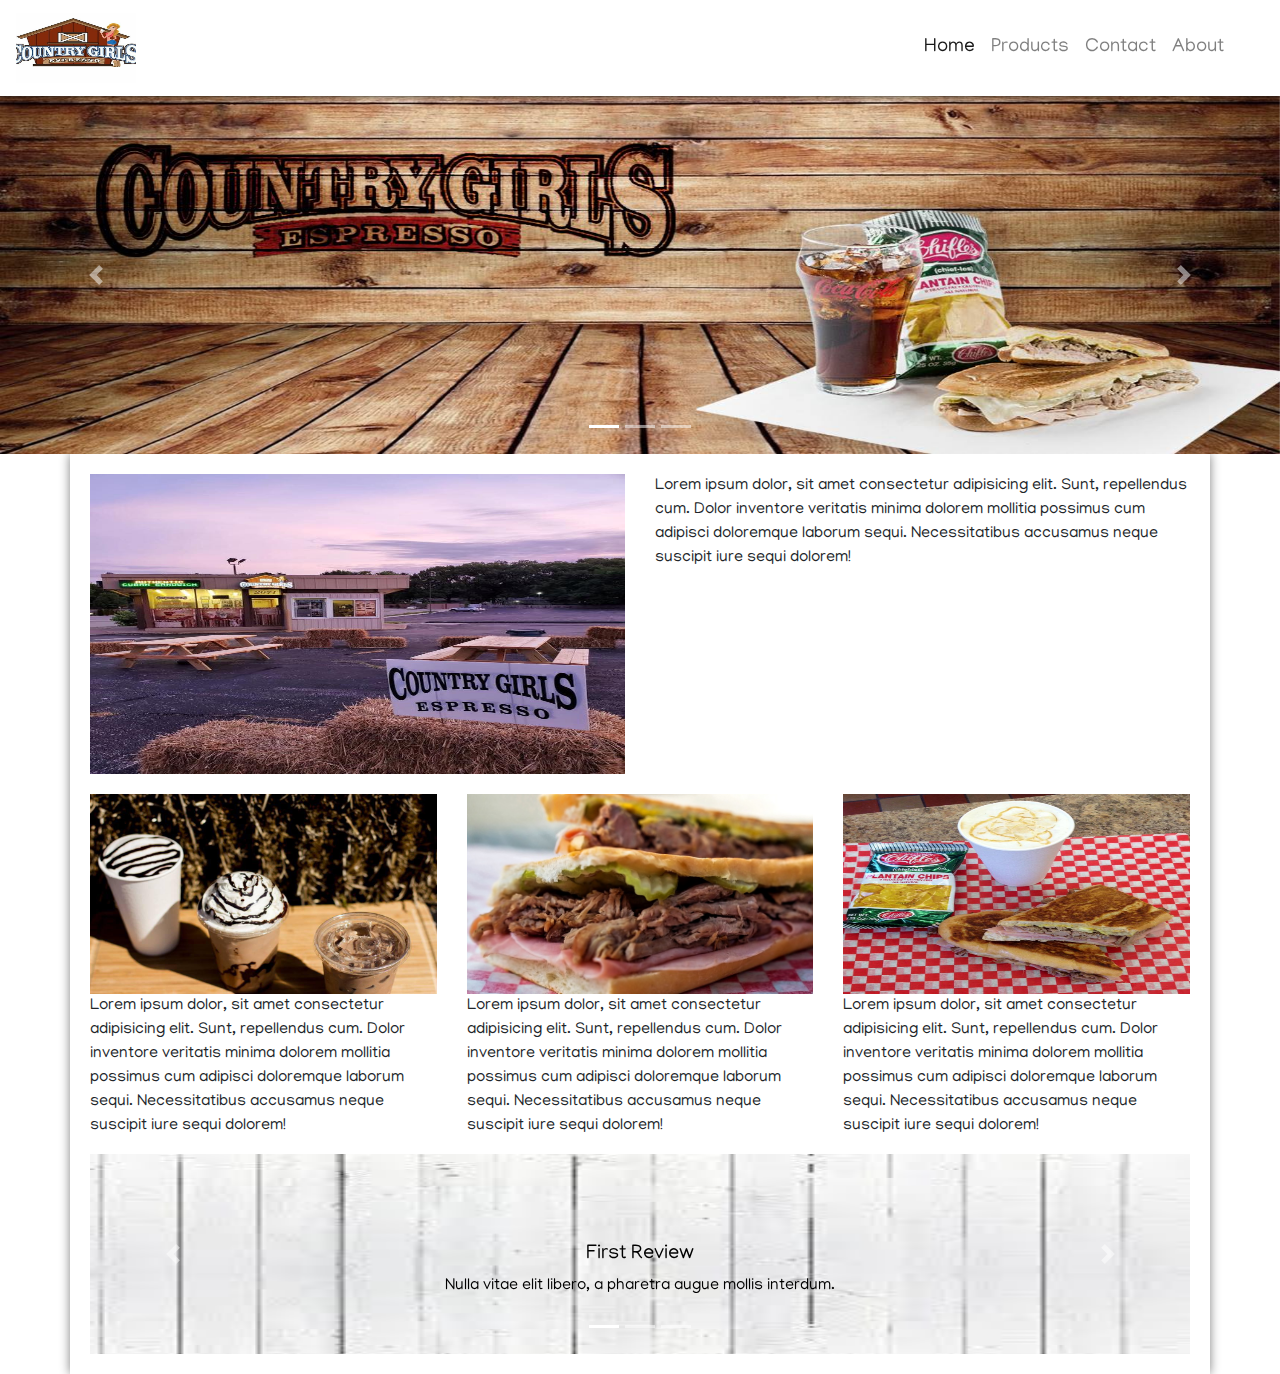
<file: Communtiy-Website/index.html>
<!DOCTYPE html>
<html lang="en">
<head>
    <meta charset="UTF-8">
    <meta name="viewport" content="width=device-width, initial-scale=1.0">
    <meta http-equiv="X-UA-Compatible" content="ie=edge">
    <link rel="stylesheet" href="https://stackpath.bootstrapcdn.com/bootstrap/4.3.1/css/bootstrap.min.css" integrity="sha384-ggOyR0iXCbMQv3Xipma34MD+dH/1fQ784/j6cY/iJTQUOhcWr7x9JvoRxT2MZw1T" crossorigin="anonymous">
    <link rel="stylesheet" href="style.css">

    <title>Home</title>
</head>
<body>
    
    <nav class="navbar sticky-top navbar-expand-lg navbar-light">
        <a class="navbar-brand" href="#">
            <img src="logo.jpg" width="120" height="70" alt="">
        </a>
        <button class="navbar-toggler" type="button" data-toggle="collapse" data-target="#navbarNav" aria-controls="navbarNav" aria-expanded="false" aria-label="Toggle navigation">
          <span class="navbar-toggler-icon"></span>
        </button>
        <div class="collapse navbar-collapse" id="navbarNav">
          <ul class="navbar-nav">
            <li class="nav-item active">
              <a class="nav-link" href="index.html">Home <span class="sr-only">(current)</span></a>
            </li>
            <li class="nav-item">
              <a class="nav-link" href="products.html">Products</a>
            </li>
            <li class="nav-item">
              <a class="nav-link" href="contact.html">Contact</a>
            </li>
            <li class="nav-item">
              <a class="nav-link" href="about.html">About</a>
            </li>
          </ul>
        </div>
      </nav>

      <div id="carouselIndicators" class="carousel slide" data-ride="carousel">
        <ol class="carousel-indicators">
          <li data-target="#carouselIndicators" data-slide-to="0" class="active"></li>
          <li data-target="#carouselIndicators" data-slide-to="1"></li>
          <li data-target="#carouselIndicators" data-slide-to="2"></li>
        </ol>
        <div class="carousel-inner">
          <div class="carousel-item active" data-interval="5000">
            <img src="header_pic.jpg" class="d-block w-100" alt="logo and products">
          </div>
          <div class="carousel-item" data-interval="5000">
            <img src="enviroDay.jpg" class="d-block w-100" alt="cuban sandwhich">
          </div>
          <div class="carousel-item" data-interval="5000">
            <img src="enviro2.jpg" class="d-block w-100" alt="iced coffee">
          </div>
        </div>
        <a class="carousel-control-prev" href="#carouselIndicators" role="button" data-slide="prev">
          <span class="carousel-control-prev-icon" aria-hidden="true"></span>
          <span class="sr-only">Previous</span>
        </a>
        <a class="carousel-control-next" href="#carouselIndicators" role="button" data-slide="next">
          <span class="carousel-control-next-icon" aria-hidden="true"></span>
          <span class="sr-only">Next</span>
        </a>
      </div>

      <div class="container mainBody">
        <div class="indexAbout">
          <div class="row">
            <div class="col-sm-6">
              <img src="enviro.jpg" class="lrg" alt="sunrise behind the shop">
            </div>
            <div class="col-sm-6">
              <p>Lorem ipsum dolor, sit amet consectetur adipisicing elit. Sunt, repellendus cum. Dolor inventore veritatis minima dolorem mollitia possimus cum adipisci doloremque laborum sequi. Necessitatibus accusamus neque suscipit iure sequi dolorem!</p>
            </div>
          </div>
        </div>

        <div class="indexProd">
            <div class="row">
              <div class="col-sm-4">
                <img src="drink1.jpg" alt="iced coffee">
              </div>
              <div class="col-sm-4">
                <img src="cuban.jpg" alt="cuban sandwhich">
              </div>
              <div class="col-sm-4">
                <img src="prods.jpg" alt="a few products">
              </div>
            </div>
            <div class="row">
              <div class="col-sm-4">
                <p>Lorem ipsum dolor, sit amet consectetur adipisicing elit. Sunt, repellendus cum. Dolor inventore veritatis minima dolorem mollitia possimus cum adipisci doloremque laborum sequi. Necessitatibus accusamus neque suscipit iure sequi dolorem!</p>
              </div>
              <div class="col-sm-4">
                <p>Lorem ipsum dolor, sit amet consectetur adipisicing elit. Sunt, repellendus cum. Dolor inventore veritatis minima dolorem mollitia possimus cum adipisci doloremque laborum sequi. Necessitatibus accusamus neque suscipit iure sequi dolorem!</p>
              </div>
              <div class="col-sm-4">
                <p>Lorem ipsum dolor, sit amet consectetur adipisicing elit. Sunt, repellendus cum. Dolor inventore veritatis minima dolorem mollitia possimus cum adipisci doloremque laborum sequi. Necessitatibus accusamus neque suscipit iure sequi dolorem!</p>
              </div>
            </div>
          </div>

          <div class="reviews">
              <div id="carouselCaptions" class="carousel slide" data-ride="carousel">
                <ol class="carousel-indicators">
                  <li data-target="#carouselCaptions" data-slide-to="0" class="active"></li>
                  <li data-target="#carouselCaptions" data-slide-to="1"></li>
                  <li data-target="#carouselCaptions" data-slide-to="2"></li>
                </ol>
                <div class="carousel-inner">
                  <div class="carousel-item active" data-interval="5000">
                    <img src="shiplap.jpg" class="d-block w-100" alt="White shiplap">
                    <div class="carousel-caption d-none d-md-block">
                      <h5>First Review</h5>
                      <p>Nulla vitae elit libero, a pharetra augue mollis interdum.</p>
                    </div>
                  </div>
                  <div class="carousel-item" data-interval="5000">
                    <img src="shiplap.jpg" class="d-block w-100" alt="White shiplap">
                    <div class="carousel-caption d-none d-md-block">
                      <h5>Second Review</h5>
                      <p>Lorem ipsum dolor sit amet, consectetur adipiscing elit.</p>
                    </div>
                  </div>
                  <div class="carousel-item" data-interval="5000">
                    <img src="shiplap.jpg" class="d-block w-100" alt="White shiplap">
                    <div class="carousel-caption d-none d-md-block">
                      <h5>Third Review</h5>
                      <p>Praesent commodo cursus magna, vel scelerisque nisl consectetur.</p>
                    </div>
                  </div>
                </div>
                <a class="carousel-control-prev" href="#carouselCaptions" role="button" data-slide="prev">
                  <span class="carousel-control-prev-icon" aria-hidden="true"></span>
                  <span class="sr-only">Previous</span>
                </a>
                <a class="carousel-control-next" href="#carouselCaptions" role="button" data-slide="next">
                  <span class="carousel-control-next-icon" aria-hidden="true"></span>
                  <span class="sr-only">Next</span>
                </a>
              </div>
            </div>

      </div>


<script src="scripts.js"></script>
<script src="https://code.jquery.com/jquery-3.3.1.slim.min.js" integrity="sha384-q8i/X+965DzO0rT7abK41JStQIAqVgRVzpbzo5smXKp4YfRvH+8abtTE1Pi6jizo" crossorigin="anonymous"></script>
<script src="https://cdnjs.cloudflare.com/ajax/libs/popper.js/1.14.7/umd/popper.min.js" integrity="sha384-UO2eT0CpHqdSJQ6hJty5KVphtPhzWj9WO1clHTMGa3JDZwrnQq4sF86dIHNDz0W1" crossorigin="anonymous"></script>
<script src="https://stackpath.bootstrapcdn.com/bootstrap/4.3.1/js/bootstrap.min.js" integrity="sha384-JjSmVgyd0p3pXB1rRibZUAYoIIy6OrQ6VrjIEaFf/nJGzIxFDsf4x0xIM+B07jRM" crossorigin="anonymous"></script>
</body>
</html>
</file>
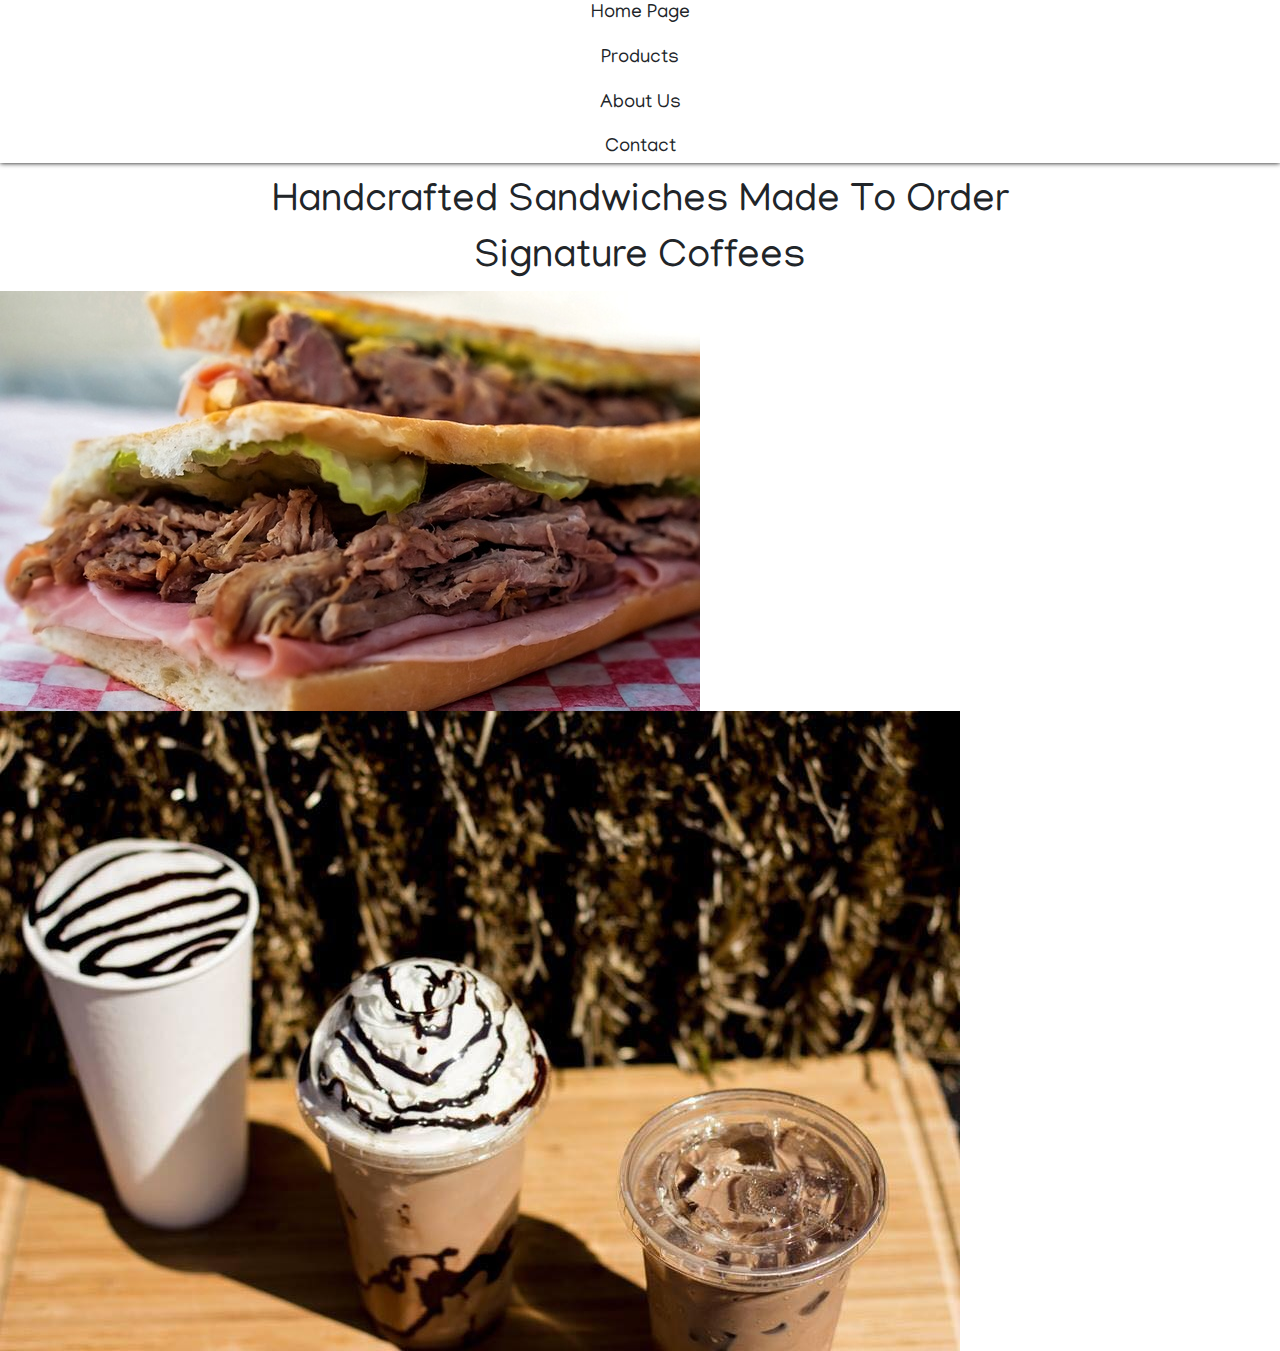
<file: Communtiy-Website/products.html>
<!DOCTYPE html>
<html lang="en">
<head>
    <meta charset="UTF-8">
    <meta name="viewport" content="width=device-width, initial-scale=1.0">
    <meta http-equiv="X-UA-Compatible" content="ie=edge">
    <link rel="stylesheet" href="https://stackpath.bootstrapcdn.com/bootstrap/4.3.1/css/bootstrap.min.css" integrity="sha384-ggOyR0iXCbMQv3Xipma34MD+dH/1fQ784/j6cY/iJTQUOhcWr7x9JvoRxT2MZw1T" crossorigin="anonymous">
    <link rel="stylesheet" href="style.css">

    <title>Products</title>
</head>
<body>
    <nav>
        <ul><a>Home Page</a></ul>
        <ul><a>Products</a></ul>
        <ul><a>About Us</a></ul>
        <ul><a>Contact</a></ul>
    </nav>
    <h1>Handcrafted Sandwiches Made To Order</h1>
    <h1>Signature Coffees</h1>
    <div>
        <img src="cuban.jpg" alt="Cuabn Sandwich" size="100">
        <img src="drink1.jpg" alt="Happy Hour Drinks" size="80">
    </div>


<script src="scripts.js"></script>
<script src="https://code.jquery.com/jquery-3.3.1.slim.min.js" integrity="sha384-q8i/X+965DzO0rT7abK41JStQIAqVgRVzpbzo5smXKp4YfRvH+8abtTE1Pi6jizo" crossorigin="anonymous"></script>
<script src="https://cdnjs.cloudflare.com/ajax/libs/popper.js/1.14.7/umd/popper.min.js" integrity="sha384-UO2eT0CpHqdSJQ6hJty5KVphtPhzWj9WO1clHTMGa3JDZwrnQq4sF86dIHNDz0W1" crossorigin="anonymous"></script>
<script src="https://stackpath.bootstrapcdn.com/bootstrap/4.3.1/js/bootstrap.min.js" integrity="sha384-JjSmVgyd0p3pXB1rRibZUAYoIIy6OrQ6VrjIEaFf/nJGzIxFDsf4x0xIM+B07jRM" crossorigin="anonymous"></script>
</body>
</html>
</file>
<file: Communtiy-Website/style.css>
@import url('https://fonts.googleapis.com/css?family=Manjari&display=swap');

body {
    font-family: 'Manjari', sans-serif;
    margin: 0px;
}

nav {
    background-color: #fff;
    box-shadow: 0px 0px 5px #000;
    font-size: 1.2em;
    text-align: right;
}

ul.navbar-nav {
    position: absolute;
    right: 3rem;
}

ul{
    text-align: center;
    padding-left: 0;
}

h1{
    text-align: center;
}

/* Arron */



/* Braydon */
.carousel-item img {
    height: 358px;
}

.mainBody {
    padding: 20px;
    box-shadow: 0 0 10px grey;
}

.mainBody img {
    width: 100%;
    height: 200px;
}

.mainBody img.lrg {
    height: 300px;
}

.indexProd {
    margin-top: 20px;
}

.reviews .carousel-caption {
    color: #000;
}


/* Heather */ 



/* Kass */
</file>
